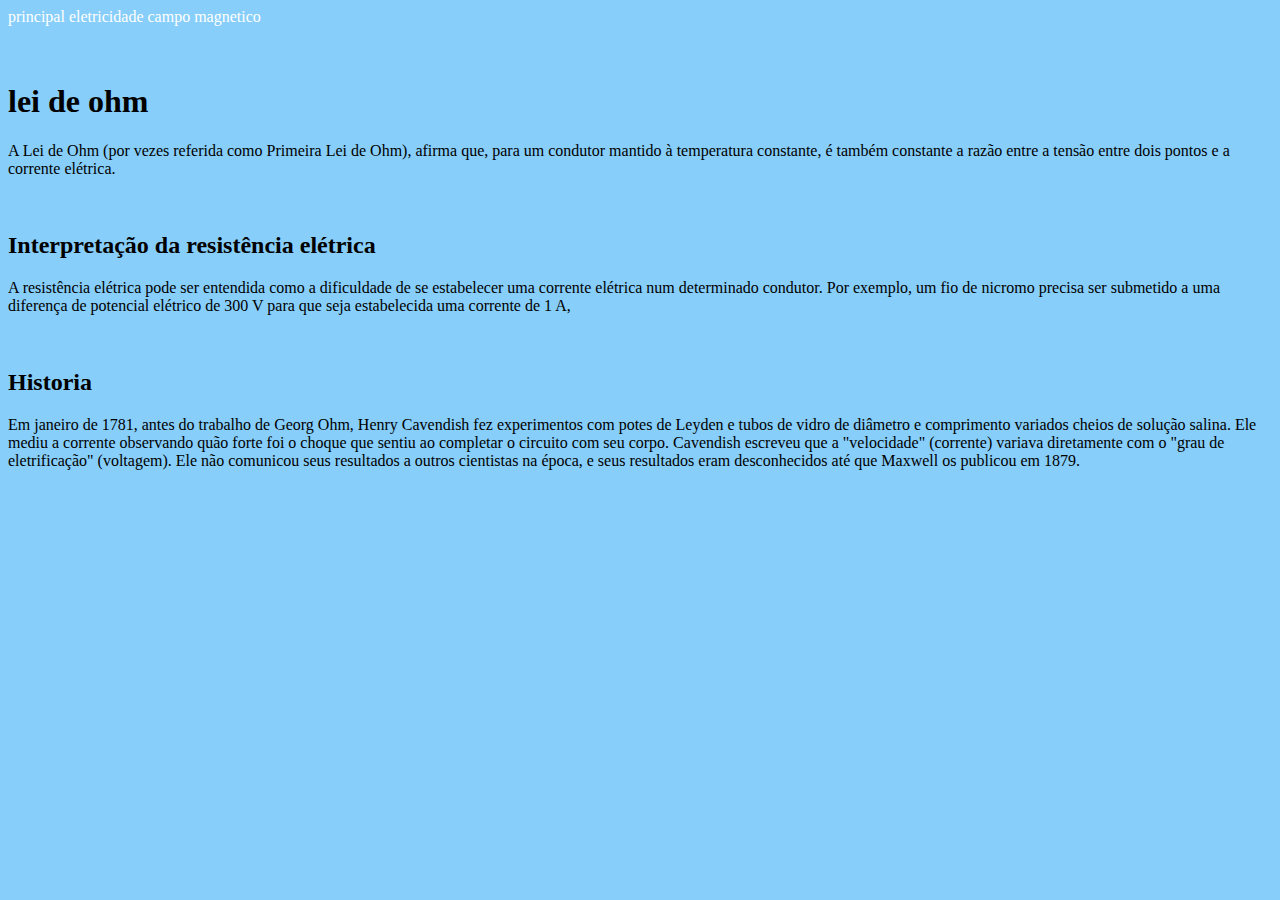
<file: index.html>
<!DOCTYPE html>
<html lang="pt-BR">
<head>
    <meta charset="UTF-8">
    <meta name="viewport" content="width=device-width, initial-scale=1.0">
    <link rel="stylesheet" href="style.css">
    <title>site</title>
</head>
<body>
    <nav>
        <a href="index.html">principal</a>
        <a href="pagina2.html">eletricidade</a>
        <a href="pagina3.html">campo magnetico</a>
    <nav>
    <br>
    <br>
    <h1>lei de ohm</h1>
    <p>A Lei de Ohm (por vezes referida como Primeira Lei de Ohm), afirma que, para um condutor mantido à temperatura constante, é também constante a razão entre a tensão entre dois pontos e a corrente elétrica.</p>
    <br>
    <h2>Interpretação da resistência elétrica</h2>
    <p>A resistência elétrica pode ser entendida como a dificuldade de se estabelecer uma corrente elétrica num determinado condutor. Por exemplo, um fio de nicromo precisa ser submetido a uma diferença de potencial elétrico de 300 V para que seja estabelecida uma corrente de 1 A, </p>
    <br>
    <h2>Historia</h2>
    <p>Em janeiro de 1781, antes do trabalho de Georg Ohm, Henry Cavendish fez experimentos com potes de Leyden e tubos de vidro de diâmetro e comprimento variados cheios de solução salina. Ele mediu a corrente observando quão forte foi o choque que sentiu ao completar o circuito com seu corpo. Cavendish escreveu que a "velocidade" (corrente) variava diretamente com o "grau de eletrificação" (voltagem). Ele não comunicou seus resultados a outros cientistas na época, e seus resultados eram desconhecidos até que Maxwell os publicou em 1879.</p>
</body>
</html>
</file>
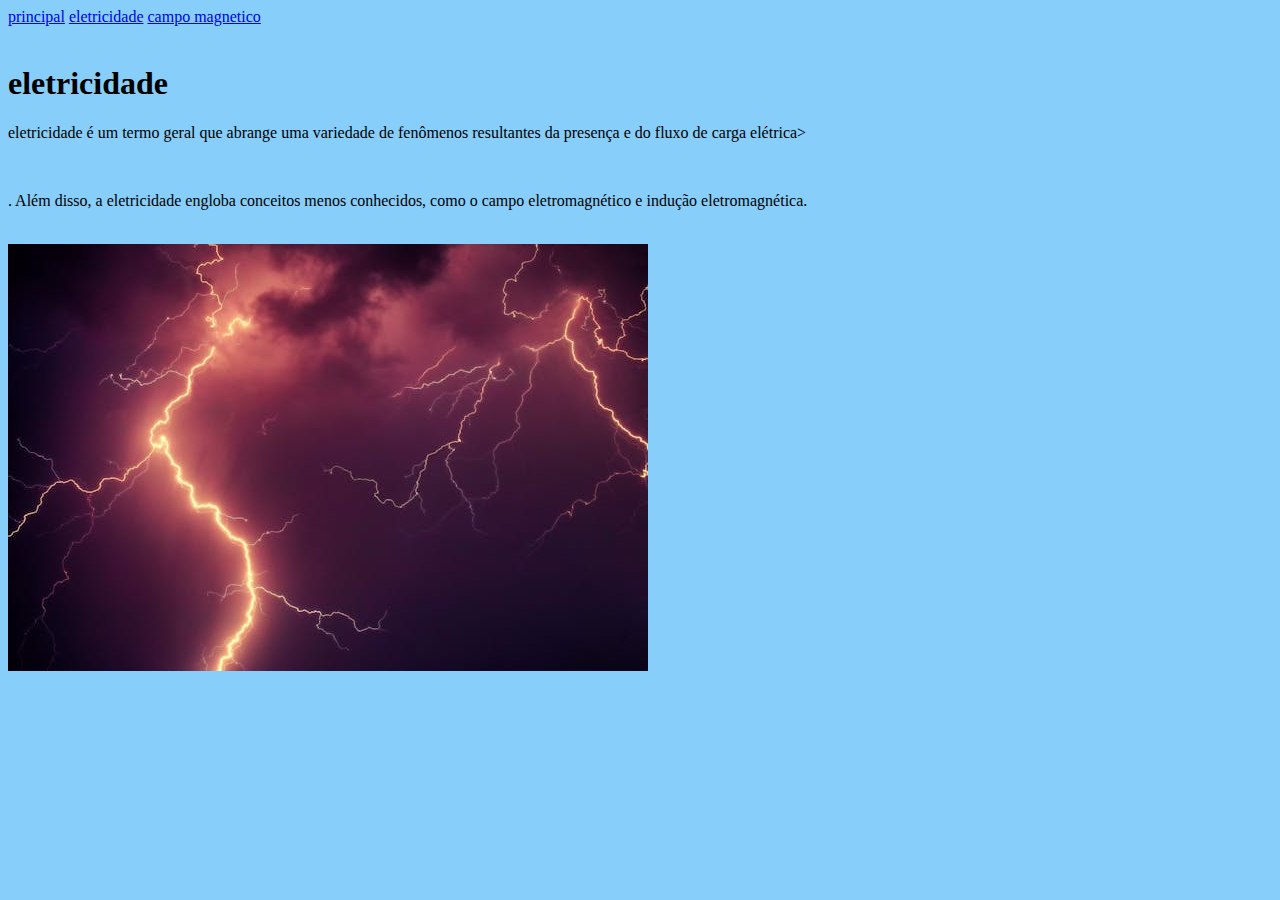
<file: pagina2.html>
<!DOCTYPE html>
<html lang="pt-BR">
<head>
    <meta charset="UTF-8">
    <meta name="viewport" content="width=device-width, initial-scale=1.0">
    <link rel="stylesheet" href="style.css">
    <title>site</title>
</head>
<body>
    <a href="index.html">principal</a>
    <a href="pagina2.html">eletricidade</a>
    <a href="pagina3.html">campo magnetico</a>
    <br>
    <br>
    <h1>eletricidade</h1>
    <pA> eletricidade é um termo geral que abrange uma variedade de fenômenos resultantes da presença e do fluxo de carga elétrica></p>
 <br>
 <p>. Além disso, a eletricidade engloba conceitos menos conhecidos, como o campo eletromagnético e indução eletromagnética.</p>
 <br>
 <div>
    <img src="./eletricidade.jpg" alt="figura sobre eletricidade">
 </div>
 <br>
 
</body>
</html>
</file>
<file: style.css>
body{
background-color: lightskyblue;
color: black;
}
nav a{
color: white;
text-decoration: none;
    }
</file>
